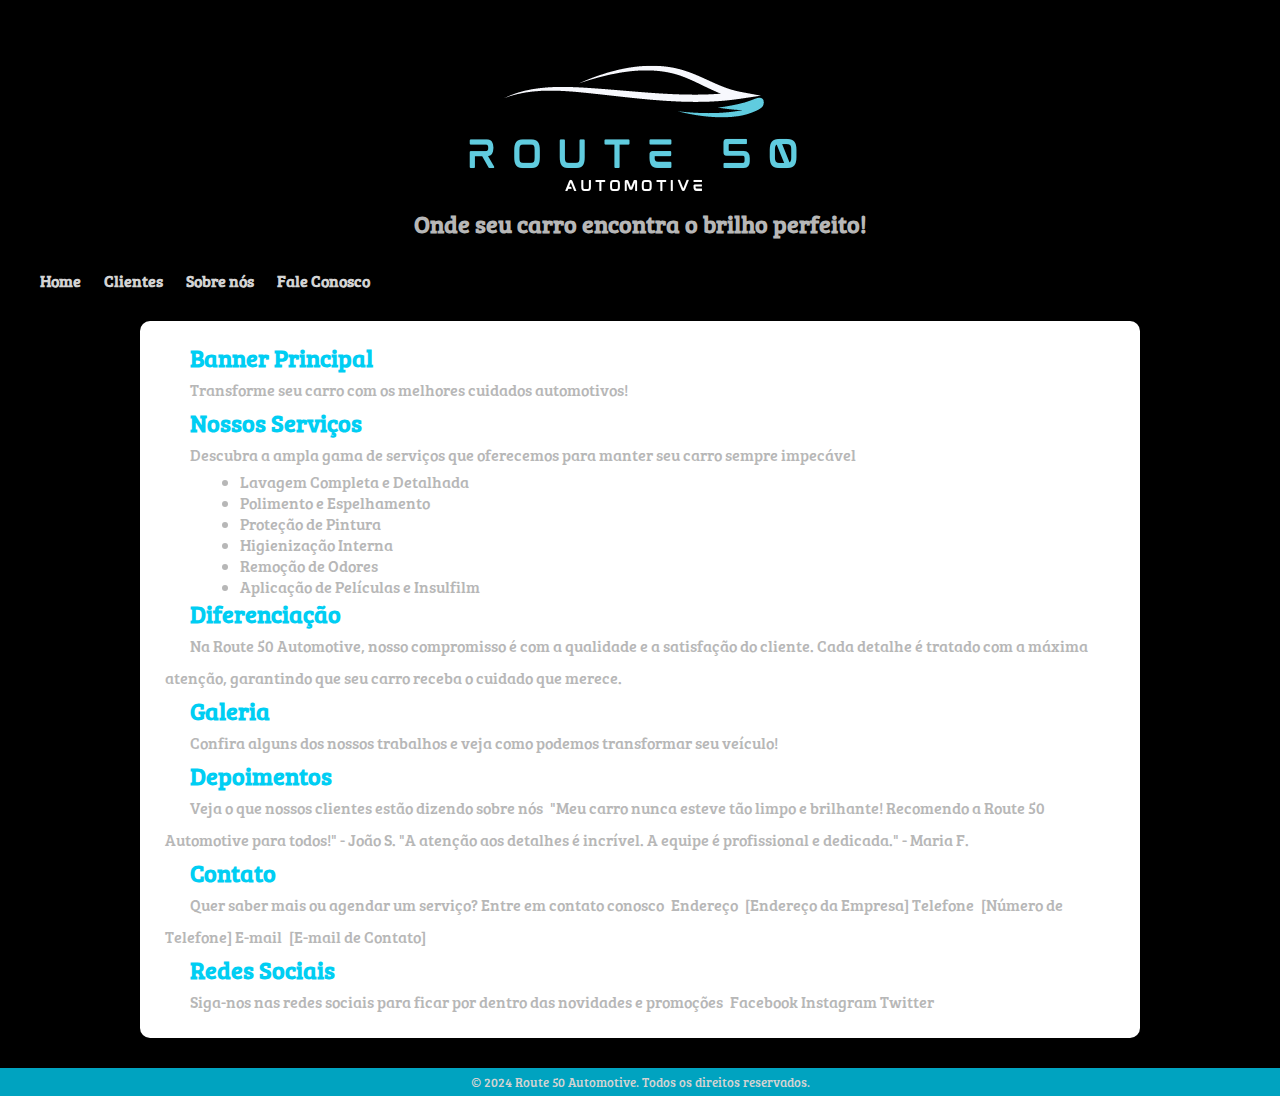
<file: index.html>
<!DOCTYPE html>
<html lang="pt-br">
<head>
    <meta charset="UTF-8">
    <meta name="viewport" content="width=device-width, initial-scale=1.0">

    <title>Home</title>

    <link rel="stylesheet" href="style.css">

</head>

<body>
    <header>
        <img src="imagens/logo copia.png" alt="logo" class="logo">
        <h1>Onde seu carro encontra o brilho perfeito!</h1>
    </header>
    
    <nav>
        <a href="#">Home</a>
        <a href="#">Clientes</a>
        <a href="#">Sobre nós</a>
        <a href="faleconosco.html">Fale Conosco</a>
    </nav>

   <main>
        <article>
            <h2>Banner Principal</h2>
            <p>
                Transforme seu carro com os melhores cuidados automotivos!
            </p>

            <h2>Nossos Serviços</h2>
            <p>Descubra a ampla gama de serviços que oferecemos para manter seu carro sempre impecável:</p>

            <ul>
                <li>
                    Lavagem Completa e Detalhada
                </li>
                <li>
                    Polimento e Espelhamento
                </li>
                <li>
                    Proteção de Pintura
                </li>
                <li>
                    Higienização Interna
                </li>
                <li>
                    Remoção de Odores
                </li>
                <li>
                    Aplicação de Películas e Insulfilm
                </li>
            </ul>

            <h2>Diferenciação</h2>
            <p>
                Na Route 50 Automotive, nosso compromisso é com a qualidade e a satisfação do cliente. Cada detalhe é tratado com a máxima atenção, garantindo que seu carro receba o cuidado que merece.
            </p>

            <h2>Galeria</h2>
            <p>
                Confira alguns dos nossos trabalhos e veja como podemos transformar seu veículo!
            </p>

            <h2>Depoimentos</h2>
            <p>
                Veja o que nossos clientes estão dizendo sobre nós:
                "Meu carro nunca esteve tão limpo e brilhante! Recomendo a Route 50 Automotive para todos!" - João S.
                "A atenção aos detalhes é incrível. A equipe é profissional e dedicada." - Maria F.
            </p>

            <h2>Contato</h2>
            <p>
                Quer saber mais ou agendar um serviço? Entre em contato conosco:
                Endereço: [Endereço da Empresa]
                Telefone: [Número de Telefone]
                E-mail: [E-mail de Contato]
            </p>

            <h2>Redes Sociais</h2>
            <p>
                Siga-nos nas redes sociais para ficar por dentro das novidades e promoções:
                Facebook
                Instagram
                Twitter
            </p>
        </article>
   </main>

   <footer>
    <p>© 2024 Route 50 Automotive. Todos os direitos reservados.</p>
   </footer>

</body>
</html>
</file>
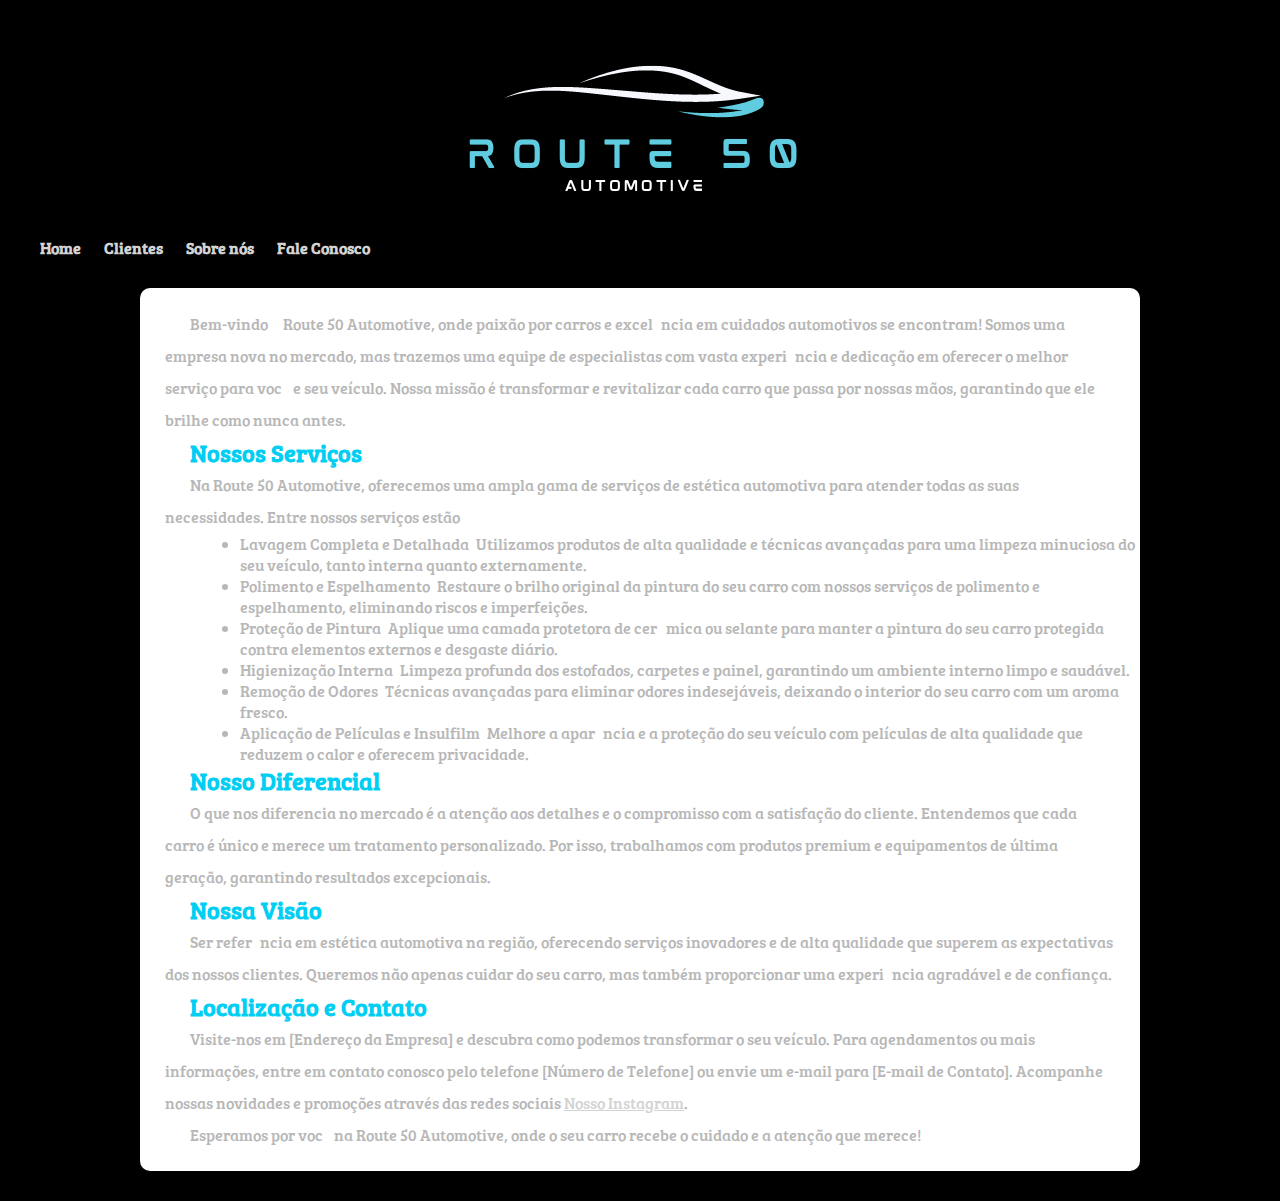
<file: sobre.html>
<!DOCTYPE html>
<html lang="pt-br">
<head>
    <meta charset="UTF-8">
    <meta name="viewport" content="width=device-width, initial-scale=1.0">
    <title>Sobre nós</title>

    <link rel="stylesheet" href="style.css">
</head>
<body>

    <header>
        <img src="imagens/logo copia.png" alt="logo" class="logo">
        
    </header>
    
    <nav>
        <a href="index.html">Home</a>
        <a href="clientes.html">Clientes</a>
        <a href="#">Sobre nós</a>
        <a href="faleconosco.html">Fale Conosco</a>
    </nav>

    <main>
        <p>
            Bem-vindo à Route 50 Automotive, onde paixão por carros e excelência em cuidados automotivos se encontram! Somos uma empresa nova no mercado, mas trazemos uma equipe de especialistas com vasta experiência e dedicação em oferecer o melhor serviço para você e seu veículo. Nossa missão é transformar e revitalizar cada carro que passa por nossas mãos, garantindo que ele brilhe como nunca antes.
        </p>
      
       <h2 > Nossos Serviços </h2>
       
        <p>
           Na Route 50 Automotive, oferecemos uma ampla gama de serviços de estética automotiva para atender todas as suas necessidades. Entre nossos serviços estão:
       </p>
       <ul>
            <li>
                Lavagem Completa e Detalhada: Utilizamos produtos de alta qualidade e técnicas avançadas para uma limpeza minuciosa do seu veículo, tanto interna quanto externamente.
            </li>
       
            <li>
                Polimento e Espelhamento: Restaure o brilho original da pintura do seu carro com nossos serviços de polimento e espelhamento, eliminando riscos e imperfeições.
            </li>
            
            <li>
                Proteção de Pintura: Aplique uma camada protetora de cerâmica ou selante para manter a pintura do seu carro protegida contra elementos externos e desgaste diário.
            </li>
            <li>
                Higienização Interna: Limpeza profunda dos estofados, carpetes e painel, garantindo um ambiente interno limpo e saudável.
            </li>
            <li>
                Remoção de Odores: Técnicas avançadas para eliminar odores indesejáveis, deixando o interior do seu carro com um aroma fresco.
            </li>
            <li>
                Aplicação de Películas e Insulfilm: Melhore a aparência e a proteção do seu veículo com películas de alta qualidade que reduzem o calor e oferecem privacidade.
            </li>
        </ul>
       
       <h2 > Nosso Diferencial </h2>
    
       
        <p>
            O que nos diferencia no mercado é a atenção aos detalhes e o compromisso com a satisfação do cliente. Entendemos que cada carro é único e merece um tratamento personalizado. Por isso, trabalhamos com produtos premium e equipamentos de última geração, garantindo resultados excepcionais.
        </p>
       
       <h2 > Nossa Visão </h2>
       
        <p>
            Ser referência em estética automotiva na região, oferecendo serviços inovadores e de alta qualidade que superem as expectativas dos nossos clientes. Queremos não apenas cuidar do seu carro, mas também proporcionar uma experiência agradável e de confiança.
        </p>
       
       <h2> Localização e Contato </h2>
       
        <p>
            Visite-nos em [Endereço da Empresa] e descubra como podemos transformar o seu veículo. Para agendamentos ou mais informações, entre em contato conosco pelo telefone [Número de Telefone] ou envie um e-mail para [E-mail de Contato]. Acompanhe nossas novidades e promoções através das redes sociais <a href="https://www.instagram.com/route50_automotive?igsh=MXRkd3R5a29jZDRxbg%3D%3D&utm_source=qr" target="_blank" ref="next"> Nosso Instagram</a>.
        </p>
        <p>
            Esperamos por você na Route 50 Automotive, onde o seu carro recebe o cuidado e a atenção que merece!
        </p>
       
   </main>
    
</body>
</html>
</file>
<file: style.css>
@charset "UTF-8";

@font-face {
    font-family: 'breeserif' ;
    src: url('fonts/BreeSerif-Regular.otf') format('opentype');
    font-weight: normal;
    font-style: normal;
}

@font-face {
    font-family:'skygraze' ;
    src: url('fonts/Skygraze.otf') format('opentype');
    font-weight: normal;
    font-style: normal;
}

:root {
    --cor1: rgb(0, 206, 243);
    --corP: rgb(183, 183, 183);
}
* {
    margin: 0px;
    padding: 0px;
    font-family: 'breeserif', 'Times New Roman', Times, serif;
    color: lightgray;
}

body {
    background-color: black;
}

header {
    
}

header img {
    display: block; 
    margin-left: auto;
    margin-right: auto;
    padding-top: 50px;
}

header h1 {
    font-family: 'breeserif';
    text-align: center;
    font-size: 1.5em;
    color: var(--corP);
}

nav {
    padding: 30px;
}

nav > a {
    padding: 10px;
    border-radius: 5px;
    text-decoration: none;
    font-weight: bold;
    transition-duration: 0.5s;
}

nav > a:hover {
    background-color: rgba(255, 255, 255, 0.714);
    color: gray;
    text-decoration: underline;
}

main {
    background-color: white;
    min-width: 300px;
    max-width: 1000px;
    margin: auto;
    margin-bottom: 30px;
    padding-top: 20px;
    padding-bottom: 20px; 
    border-radius: 10px;
}

main h2 {
    color: var(--cor1);
    margin-left: 50px;
}

main p {
    text-indent: 25px;
    color: var(--corP);
    line-height: 2em;
    padding: 0px 25px;
}

main ul {
    padding-left: 100px;
}

main li {
    color: var(--corP);

    
}

main img {
    width: 100%;
}

footer {
    background-color: rgb(0, 163, 192);
    color: white;
    text-align: center;
    font-size: 0.8em;
    padding: 5px;
}
</file>
